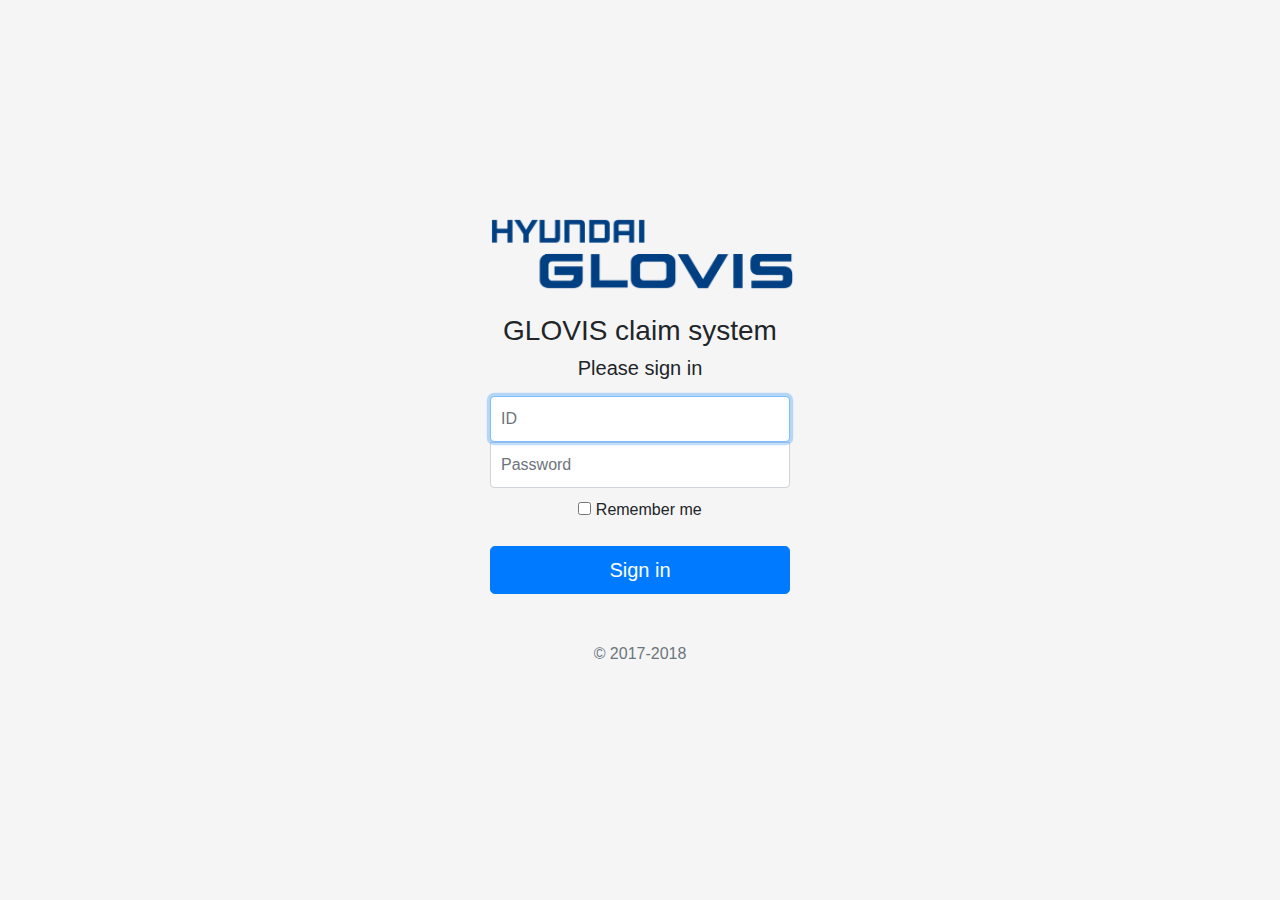
<file: index.html>
<!doctype html>
<html lang="en">
  <head>
    <meta charset="utf-8">
    <meta name="viewport" content="width=device-width, initial-scale=1, shrink-to-fit=no">
    <meta name="description" content="">
    <meta name="author" content="Mark Otto, Jacob Thornton, and Bootstrap contributors">
    <meta name="generator" content="Jekyll v3.8.5">
    <title>Signin Template · Bootstrap</title>

    <!-- Bootstrap core CSS -->
    <!-- <link href="css/bootstrap.min.css" rel="stylesheet" integrity="sha384-GJzZqFGwb1QTTN6wy59ffF1BuGJpLSa9DkKMp0DgiMDm4iYMj70gZWKYbI706tWS" crossorigin="anonymous"> -->
    <link href="css/bootstrap.min.css" rel="stylesheet">


    <style>
      .bd-placeholder-img {
        font-size: 1.125rem;
        text-anchor: middle;
      }

      @media (min-width: 768px) {
        .bd-placeholder-img-lg {
          font-size: 3.5rem;
        }
      }
    </style>
    <!-- Custom styles for this template -->
    <link href="css/signin.css" rel="stylesheet">
  </head>
  <body class="text-center">
    <form class="form-signin">
      <img class="mb-4" src="images/Hyundai_Glovis_logo.svg.png" alt="" height="72" onclick="window.location.href='claim_list.html'">
      <h1 class="h3 font-weight-normal">GLOVIS claim system</h1>
      <h1 class="h5 mb-3 font-weight-normal">Please sign in</h1>
      <label for="inputID" class="sr-only">ID</label>
      <input type="text" id="inputID" class="form-control" placeholder="ID" required autofocus>
      <label for="inputPassword" class="sr-only">Password</label>
      <input type="password" id="inputPassword" class="form-control" placeholder="Password" required>
      <div class="checkbox mb-3">
        <label>
          <input type="checkbox" value="remember-me"> Remember me
        </label>
      </div>
      <button class="btn btn-lg btn-primary btn-block" type="submit" >Sign in</button>
      <p class="mt-5 mb-3 text-muted">&copy; 2017-2018</p>
    </form>
  </body>
</html>
</file>
<file: css/signin.css>
html,
body {
  height: 100%;
}

body {
  display: -ms-flexbox;
  display: flex;
  -ms-flex-align: center;
  align-items: center;
  padding-top: 40px;
  padding-bottom: 40px;
  background-color: #f5f5f5;
}

.form-signin {
  width: 100%;
  max-width: 330px;
  padding: 15px;
  margin: auto;
}
.form-signin .checkbox {
  font-weight: 400;
}
.form-signin .form-control {
  position: relative;
  box-sizing: border-box;
  height: auto;
  padding: 10px;
  font-size: 16px;
}
.form-signin .form-control:focus {
  z-index: 2;
}
.form-signin input[type="email"] {
  margin-bottom: -1px;
  border-bottom-right-radius: 0;
  border-bottom-left-radius: 0;
}
.form-signin input[type="password"] {
  margin-bottom: 10px;
  border-top-left-radius: 0;
  border-top-right-radius: 0;
}
</file>
